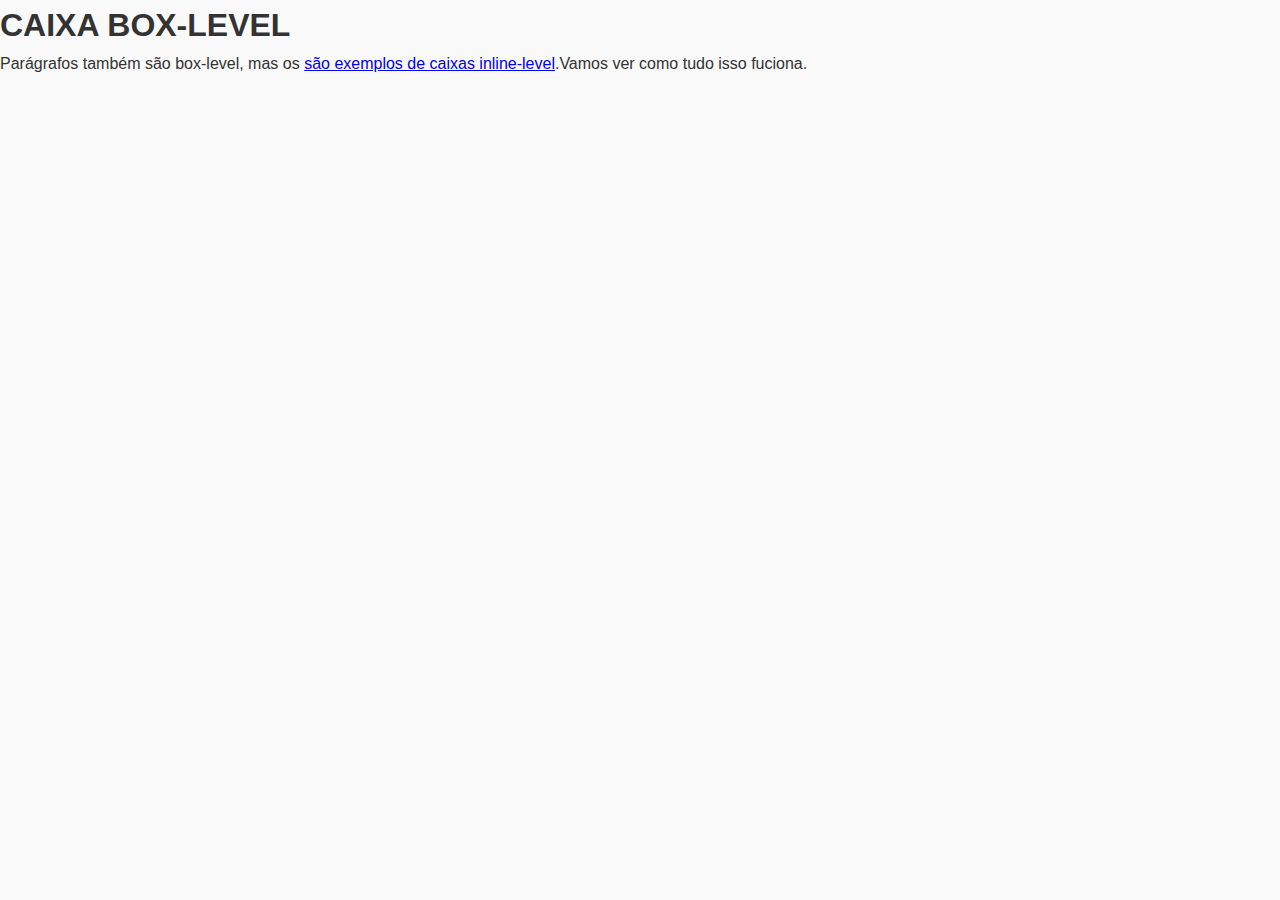
<file: teste.html>
<!DOCTYPE html>
<html lang="pt-br">
<head>
    <meta charset="UTF-8">
    <meta name="viewport" content="width=device-width, initial-scale=1.0">
    <title>CAIXA</title>
    <link rel="stylesheet" href="style.css">
</head>
<body>
    <h1>CAIXA BOX-LEVEL</h1>
    <p>Parágrafos também são box-level, mas os <a href="#"> são exemplos de caixas inline-level</a>.Vamos ver como tudo isso fuciona.</p>
</body>
</html>
</file>
<file: style.css>
/* Reset básico */
* {
  margin: 0;
  padding: 0;
  box-sizing: border-box;
}

body {
  font-family: Arial, sans-serif;
  line-height: 1.6;
  background-color: #f9f9f9;
  color: #333;
}

.header {
  text-align: center;
  background: #007BFF;
  color: #fff;
  padding: 20px;
}

.header h1 {
  font-size: 2.5rem;
}

.header p {
  font-size: 1.2rem;
}

.container {
  width: 90%;
  max-width: 1200px;
  margin: 20px auto;
}

.category {
  margin-bottom: 40px;
}

.category h2 {
  font-size: 1.8rem;
  margin-bottom: 20px;
  color: #007BFF;
}

.card-grid {
  display: grid;
  grid-template-columns: repeat(auto-fit, minmax(300px, 1fr));
  gap: 20px;
}

.card {
  background: #fff;
  border-radius: 8px;
  box-shadow: 0 2px 8px rgba(0, 0, 0, 0.1);
  text-align: center;
  overflow: hidden;
  transition: transform 0.3s ease;
}

.card:hover {
  transform: translateY(-5px);
}

.card img {
  width: 100%;
  height: auto;
}

.card h3 {
  font-size: 1.4rem;
  margin: 15px 0;
}

.card p {
  font-size: 1.1rem;
  color: #555;
  margin-bottom: 15px;
}

.footer {
  text-align: center;
  background: #333;
  color: #fff;
  padding: 10px 0;
  margin-top: 20px;
}
</file>
